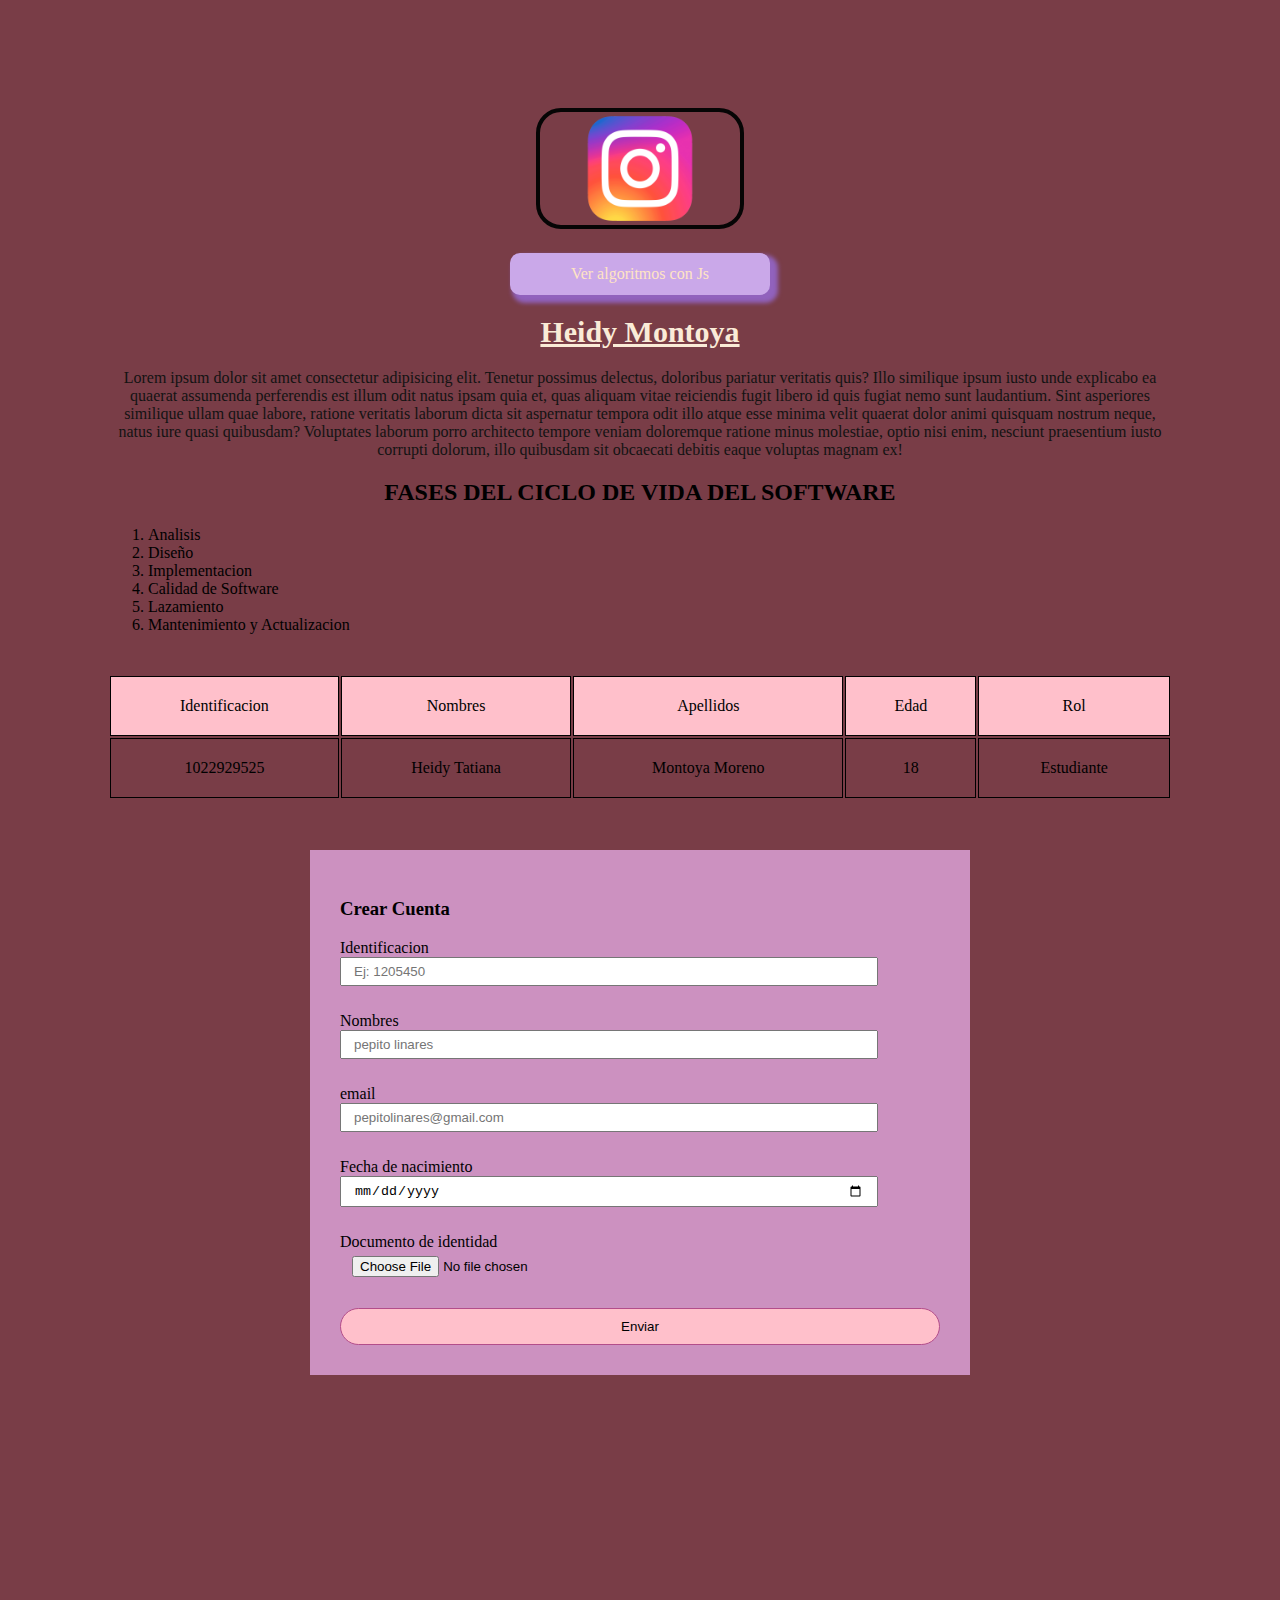
<file: index.html>
<!DOCTYPE html>
<html lang="es">
<head>
    <meta charset="UTF-8">
    <meta name="viewport" content="width=device-width, initial-scale=1.0">
    <title> Heidy</title>
    <link rel="stylesheet" href="css/styles.css">
</head>
<body>
    <a href=""><img id="logo" src="img/Insta.png" alt=""></a>

    <a href="algoritmos.html" id="btn">Ver algoritmos con Js</a>

    <h1> Heidy Montoya</h1>

    <p>Lorem ipsum dolor sit amet consectetur adipisicing elit. Tenetur possimus delectus, doloribus pariatur veritatis quis? Illo similique ipsum iusto unde explicabo ea quaerat assumenda perferendis est illum odit natus ipsam quia et, quas aliquam vitae reiciendis fugit libero id quis fugiat nemo sunt laudantium. Sint asperiores similique ullam quae labore, ratione veritatis laborum dicta sit aspernatur tempora odit illo atque esse minima velit quaerat dolor animi quisquam nostrum neque, natus iure quasi quibusdam? Voluptates laborum porro architecto tempore veniam doloremque ratione minus molestiae, optio nisi enim, nesciunt praesentium iusto corrupti dolorum, illo quibusdam sit obcaecati debitis eaque voluptas magnam ex!</p>
    <h2>FASES DEL CICLO DE VIDA DEL SOFTWARE</h2>
    <ol>
        <li>Analisis</li>
        <li>Diseño</li>
        <li>Implementacion</li>
        <li>Calidad de Software</li>
        <li>Lazamiento</li>
        <li>Mantenimiento y Actualizacion </li>
      
    </ol>

<table>
    <tr class="cabecera">
        <td>Identificacion</td>
        <td>Nombres</td>
        <td>Apellidos</td>
        <td>Edad</td>
        <td>Rol</td>
    </tr>

    <tr>
        <td>1022929525</td>
        <td>Heidy Tatiana</td>
        <td>Montoya Moreno</td>
        <td>18</td>
        <td>Estudiante</td>
    </tr>
</table>
  <form action="">
    <h3>Crear Cuenta</h3>
    <label for="">Identificacion</label>
    <input type="number" placeholder="Ej: 1205450">
    <label for="">Nombres</label>
    <input type="text" placeholder="pepito linares">
    <label for="">email</label>
    <input type="email" placeholder="pepitolinares@gmail.com">
    <label for="">Fecha de nacimiento</label>
    <input type="date">
    <label for="">Documento de identidad</label>
    <input type="file">

    <button>Enviar</button>
    

  </form>
  <iframe width="100%" height="615" src="https://www.youtube.com/embed/QaPCk-E2-0w?si=rFxai7k4M9-3UlVn" title="YouTube video player" frameborder="0" allow="accelerometer; autoplay; clipboard-write; encrypted-media; gyroscope; picture-in-picture; web-share" allowfullscreen></iframe>

  <iframe src="https://www.google.com/maps/embed?pb=!3m2!1ses!2sco!4v1706541410473!5m2!1ses!2sco!6m8!1m7!1sUCqXiRCRGdNTdKLL6eG5mw!2m2!1d4.581955551233957!2d-74.15780403426892!3f340.94528430864875!4f-6.731627142999301!5f0.7820865974627469" width="108%" height="450" style="border:0;" allowfullscreen="" loading="lazy" referrerpolicy="no-referrer-when-downgrade"></iframe>

    <script src="js/main.js"></script>
</body>
</html>
</file>
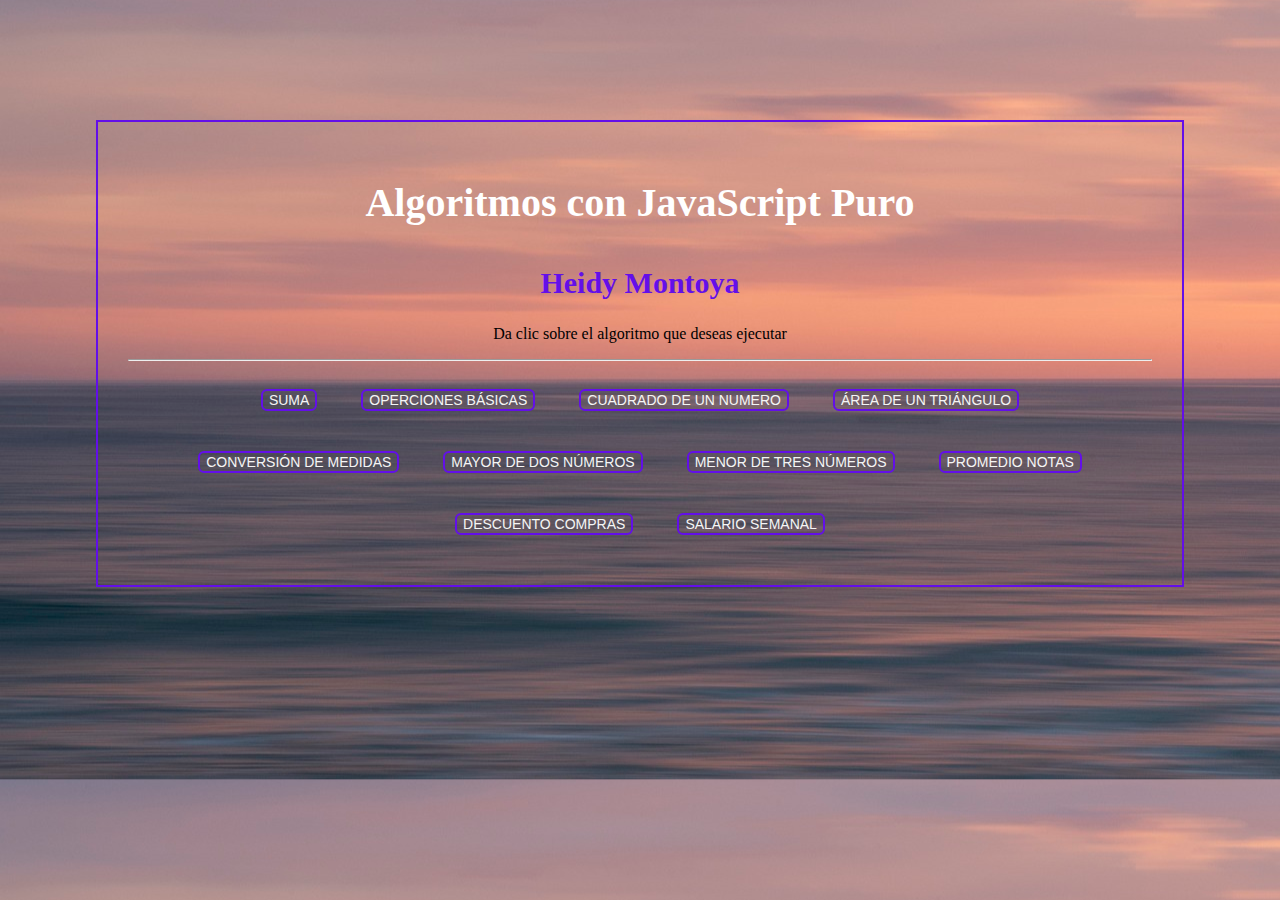
<file: algoritmos.html>
<!DOCTYPE html>
<html lang="en">
<head>
    <meta charset="UTF-8">
    <meta name="viewport" content="width=device-width, initial-scale=1.0">
    <title>Algoritmos</title>
    <link rel="stylesheet" href="css/algoritmos.css">
</head>
<body>


    <section id="cont-algoritmos">
        <h1>Algoritmos con JavaScript Puro</h1>
        <h2> Heidy Montoya</h2>
        <p>Da clic sobre el algoritmo que deseas ejecutar</p>

        <hr>
        <button onclick="suma()">SUMA</button>
        <button onclick="opBasicas()">OPERCIONES BÁSICAS</button>
        <button onclick="nCuadrado()">CUADRADO DE UN NUMERO</button>
        <button onclick="aTriangulo()">ÁREA DE UN TRIÁNGULO</button>
        <button onclick="conMedidas()">CONVERSIÓN DE MEDIDAS</button>
        <button onclick="nMayor()">MAYOR DE DOS NÚMEROS</button>
        <button onclick="nMenor()">MENOR DE TRES NÚMEROS</button>
        <button onclick="proNotas()">PROMEDIO NOTAS</button>
        <button onclick="desCompras()">DESCUENTO COMPRAS</button>
        <button onclick="salSemanal()">SALARIO SEMANAL</button>
    </section>

    <script src="js/main.js"></script>

</body>
</html>
</file>
<file: css/styles.css>
body{
    background: rgb(121, 61, 71);
    text-align: center;
    padding: 100px;
}
#logo{
    width: 200px;
    border-radius: 25px;
    border: 4px solid rgb(6, 5, 5);
    transition: 1s;
}
#logo:hover{
    transform: rotate(300deg) scale(1,2);
    border: 4px dotted rgb(214, 157, 202);  
}

#btn{
    display: block;
    padding: 12px 20px;
    background: rgb(202, 168, 233);
    color: bisque;
    border-radius: 10px;
    box-shadow:  5px 5px 4px 3px rgb(145, 98, 189);
    max-width: 220px;
    margin: 20px auto;
    text-decoration: none;
    transition: .5s;
}

#btn:hover{
    transform: scale(0.8);
    background: rgb(196, 149, 206);
    color:  rgb(202, 168, 233);
}

h1{
    color: antiquewhite;
    font-size: 30px;
    text-decoration: underline;
}

p{
    text-align: 28px;
    color: rgb(19, 19, 19);
}

ol{
    text-align: left;
}

table{
    width: 100%;
    margin:  40px 0;
}

tr td{
    border: 1px solid rgb(0, 0, 0);
}
td{
    padding: 20px;
}

.cabecera{
    background: pink;
}

form{
    width: 600px;
    margin: 50px auto;
    background: rgb(204, 145, 192);
    padding: 30px;
    text-align: left;
}
label{
    display: block;
}
input{
    display: block;
    margin-bottom: 26px;
    padding: 5px 12px;
    width: 85%;
}
button{
    width: 100%;
    padding: 10px;
    border-radius: 20px;
    background: pink;
    color: rgb(0, 0, 0);
    border: 1px solid rgb(179, 77, 138);
    cursor: pointer;
    transition: .5s;
}
button:hover{
    background: rgb(165, 80, 94);
    color: rgb(138, 64, 121);
    border-radius: 0;
}
iframe{
    margin: 40px 0;
}
</file>
<file: css/algoritmos.css>
body{
    background: url("../img/fondo.jpg");
    background-size: cover;
    background-position: center;
    margin: 0;
    padding: 0;
}

#cont-algoritmos{
    width: 80%;
    margin: 120px auto;
    border: 2px solid rgb(99, 15, 233);
    text-align: center;
    padding: 30px;

}
h1{
    color: rgb(255, 255, 255);
    font-size: 40px;
    margin-bottom: 40px;
}
h2{
    color: rgb(99, 15, 233);
    font-size: 30px;

}
p{
    font-size: px;
}
button{
    padding: 15x 25px;
    border: 2px solid rgb(99, 15, 233);
    background: transparent;
    color: rgb(245, 245, 245);
    margin: 20px;
    border-radius: 6px;
    font-size: 14px;
    cursor: pointer;
    transition: .5s;
}
</file>
